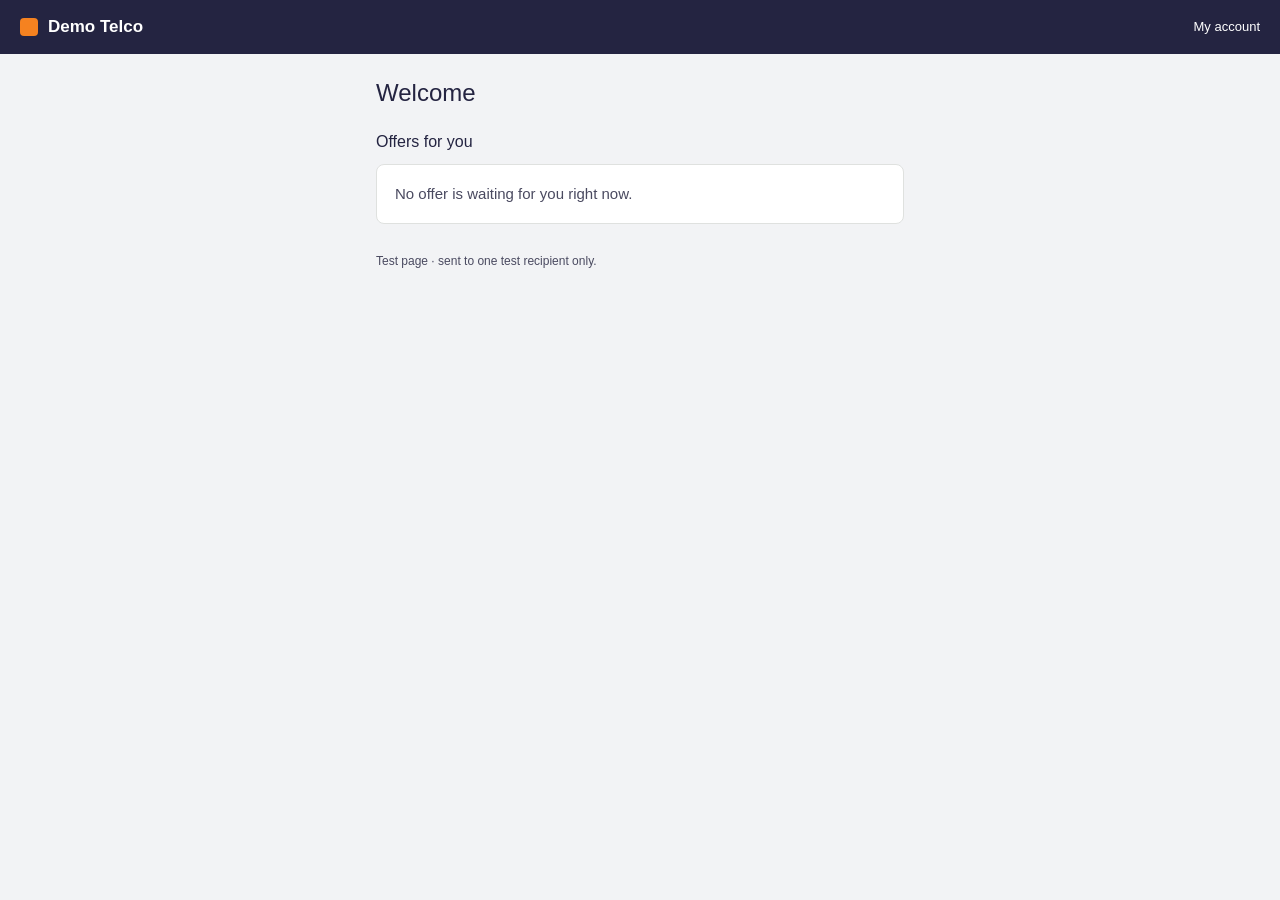
<file: sender/site/offer/index.html>
<!doctype html>
<html lang="en">
<head>
<meta charset="utf-8">
<meta name="viewport" content="width=device-width,initial-scale=1">
<meta name="robots" content="noindex,nofollow">
<title>Demo Telco — Offers for you</title>
<style>
  :root{--navy:#242441;--lilac:#5D5D8D;--orange:#F58220;--cta:#00818F;--cta-h:#00707E;--ink:#242441;--ink-2:#4A4A60;--line:#DFE1DF;--bg:#F2F3F5;--ok:#2A7230;--ok-soft:#E8F3E8;--acc-soft:#E2F6F8}
  *{box-sizing:border-box}
  body{margin:0;background:var(--bg);color:var(--ink);font:15px/1.5 Roboto,Arial,sans-serif}
  header{background:var(--navy);color:#fff;padding:14px 20px;display:flex;align-items:center;gap:10px;font-weight:700;font-size:17px}
  header i{width:18px;height:18px;border-radius:4px;background:var(--orange);display:inline-block}
  header span{margin-left:auto;font-weight:400;font-size:13px}
  main{max-width:560px;margin:0 auto;padding:24px 16px 48px}
  h1{font-size:24px;line-height:1.25;font-weight:500;margin:0 0 2px}
  .sub{color:var(--ink-2);margin:0 0 22px}
  h2{font-size:16px;font-weight:500;margin:0 0 10px}
  .offer{background:#fff;border:1px solid var(--line);border-left:4px solid var(--orange);border-radius:8px;padding:18px}
  .pill{display:inline-block;background:var(--acc-soft);color:var(--cta-h);border-radius:999px;padding:2px 10px;font-size:12px;font-weight:500}
  .offer b{display:block;font-size:20px;line-height:1.3;margin:8px 0 4px}
  .offer p{margin:0 0 14px;color:var(--ink-2);font-size:13.5px}
  button{background:var(--cta);color:#fff;border:0;border-radius:6px;padding:11px 22px;font:inherit;font-weight:600;cursor:pointer}
  button:hover{background:var(--cta-h)}
  .done{display:none;background:var(--ok-soft);color:var(--ok);border-radius:6px;padding:10px 14px;font-weight:500}
  .none{background:#fff;border:1px solid var(--line);border-radius:8px;padding:18px;color:var(--ink-2)}
  footer{margin-top:28px;font-size:12px;color:var(--ink-2)}
</style>
</head>
<body>
<header><i></i>Demo Telco <span id="acct">My account</span></header>
<main>
  <h1 id="hi">Welcome</h1>
  <p class="sub" id="plan"></p>
  <h2>Offers for you</h2>
  <div class="offer" id="offer" hidden>
    <span class="pill">For you</span>
    <b id="oname"></b>
    <p id="ometa"></p>
    <button id="act" type="button">Activate</button>
    <div class="done" id="done" role="status">✓ Activated — it is on your account now.</div>
  </div>
  <div class="none" id="none" hidden>No offer is waiting for you right now.</div>
  <footer>Test page · sent to one test recipient only.</footer>
</main>
<script>
  /* every value comes from the link the test message carried; nothing is requested or stored */
  var q = new URLSearchParams(location.search), t = function (id, v) { document.getElementById(id).textContent = v; };
  var name = (q.get('n') || '').slice(0, 40), plan = (q.get('p') || '').slice(0, 40), offer = (q.get('o') || '').slice(0, 80), days = parseInt(q.get('d'), 10), from = (q.get('j') || '').slice(0, 80);
  t('hi', name ? 'Hi ' + name : 'Welcome'); if (name) t('acct', 'Signed in as ' + name);
  t('plan', plan ? plan + ' plan' : '');
  if (offer) {
    document.getElementById('offer').hidden = false; t('oname', offer);
    t('ometa', [days > 0 ? 'Valid ' + days + ' days' : '', from].filter(Boolean).join(' · '));
    document.getElementById('act').onclick = function () { this.style.display = 'none'; document.getElementById('done').style.display = 'block'; };
  } else document.getElementById('none').hidden = false;
</script>
</body>
</html>
</file>
